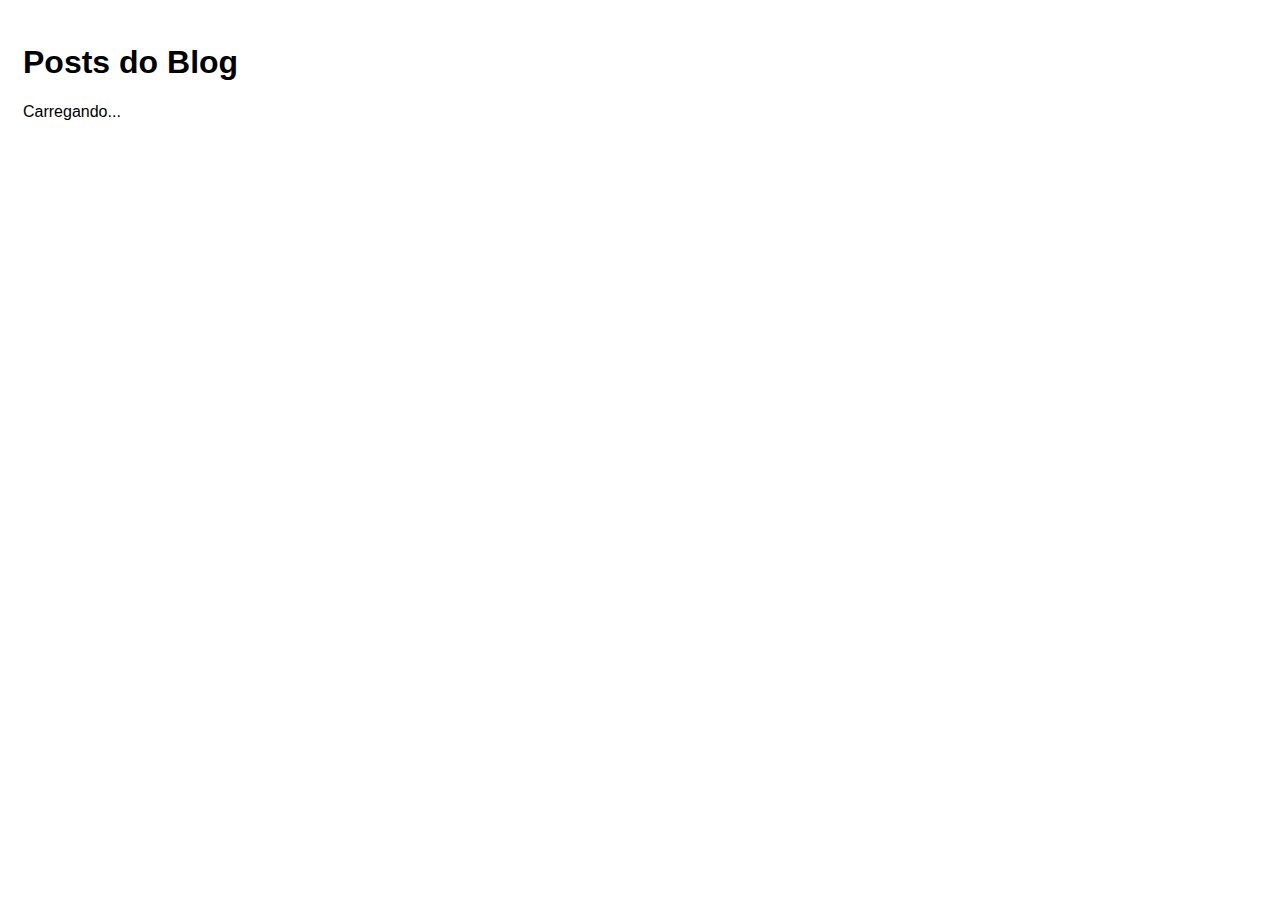
<file: index.html>
<!DOCTYPE html>
<html lang="en">
  <head>
    <meta charset="UTF-8" />
    <meta name="viewport" content="width=device-width, initial-scale=1.0" />
    <title>Blogzinho</title>
    <link rel="stylesheet" href="css/style.css" />
    <script src="js/script.js" defer></script>
  </head>
  <body>
    <h1>Posts do Blog</h1>
    <p id="loading">Carregando...</p>
    <div id="posts-container"></div>
  </body>
</html>
</file>
<file: css/style.css>
*{
    font-family: Helvetica;
}

body{
    padding: 15px;
}

.hide{
    display: none;
}

a, input[type="submit"] {
    background-color: #007bff;
    color: #FFF;
    padding: 10px 20px;
    border-radius: 5px;
    text-decoration: none;
    opacity: .7;
    font-size: 1em;
    border: none;
    cursor: pointer;
}

a:hover,
input[type="submit"]{
    opacity: 1;
}

form{
    width: 300px;
}

form div{
    display: flex;
    flex-direction: column;
    margin-bottom: .5em;
}

form label {
    font-weight: bold;
    margin-bottom: .3em;
}

form input,
form textarea {
    padding: 5px;
    
}
</file>
